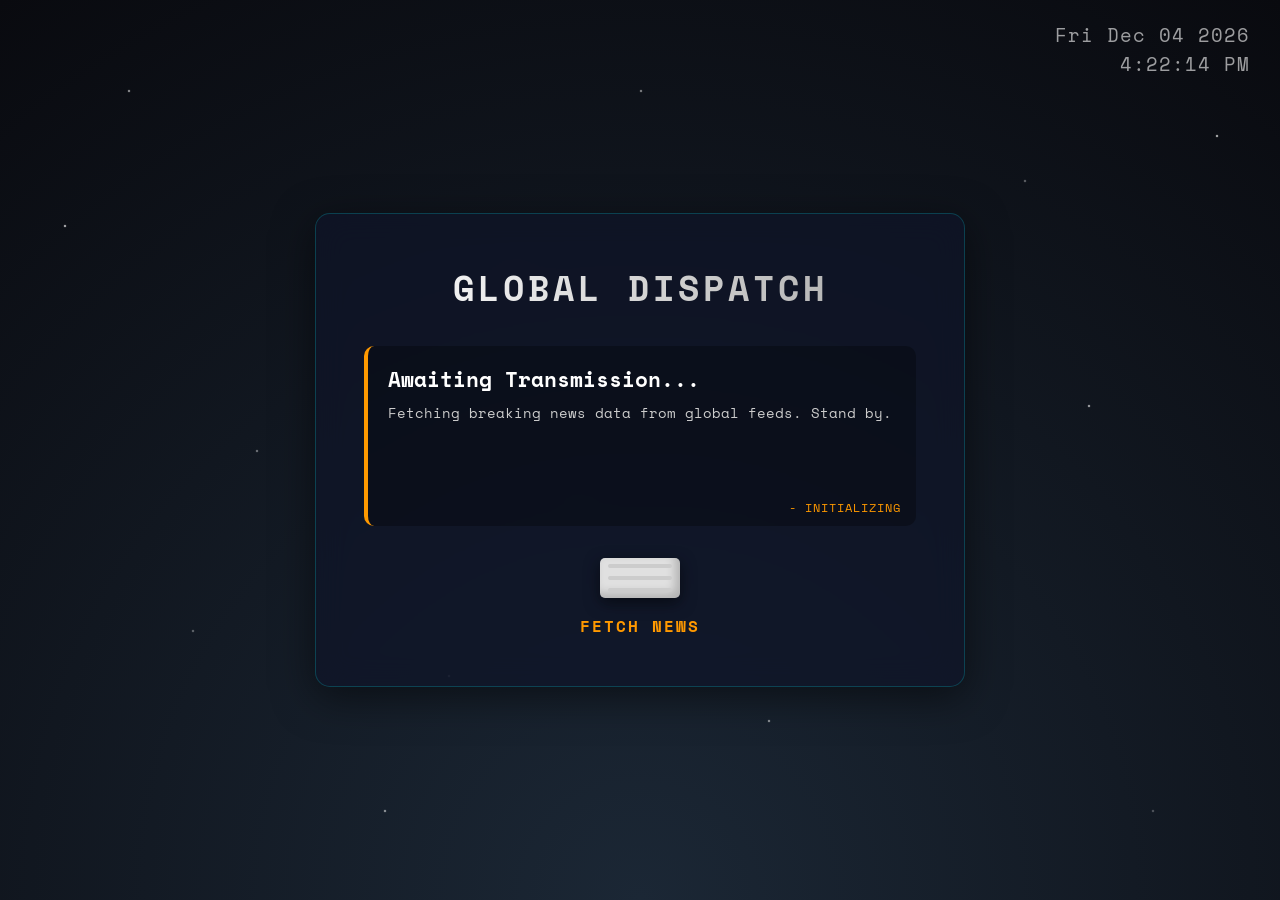
<file: NewsApp/index.html>
<!DOCTYPE html>
<html lang="en">
<head>
    <meta charset="UTF-8">
    <meta name="viewport" content="width=device-width, initial-scale=1.0">
    <title>Breaking News Delivery</title>
    <link href="https://fonts.googleapis.com/css2?family=Space+Mono:wght@400;700&display=swap" rel="stylesheet">
    <link rel="stylesheet" href="style.css">
</head>
<body>
    <div class="sky"></div>
    <div class="stars"></div>
    <div class="time-container" id="time-container">
    </div>

    <!-- Game UI overlay -->
    <div id="game-ui" class="hidden">
        <div id="game-header">
            <h2 id="score-display">Score: 0</h2>
            <h2 id="lives-display" style="color: #ff3366; letter-spacing: 5px;">♥♥♥</h2>
            <button id="quit-btn" class="glow-on-hover" style="width: 150px;">Quit Game</button>
        </div>
        
        <canvas id="gameCanvas"></canvas>
        
        <div id="game-over-container" class="hidden" style="display: flex; flex-direction: column; align-items: center;">
            <h2 id="game-over-title" style="color: #ff0055; margin-bottom: 15px;">Game Over</h2>
            <p id="game-over-msg" style="margin-bottom: 20px; font-size: 1.2rem;">Score: 0</p>
            <p style="font-size: 0.9rem; color: #ccc;">Press Space or Click Play to Restart</p>
            <button id="restart-btn" class="glow-on-hover" style="margin-top:20px;">Play Again</button>
        </div>
    </div>

    <main id="main-panel" class="glass-panel">
        <h1>Global Dispatch</h1>
        
        <div class="news-card">
            <h2 id="news-headline">Awaiting Transmission...</h2>
            <p id="news-summary" style="font-size: 0.9rem; line-height: 1.4; color: #ccc;">Fetching breaking news data from global feeds. Stand by.</p>
            <div id="news-citation" class="citation">- Initializing</div>
        </div>

        <div class="newspaper-wrapper" id="fetch-btn">
            <!-- CSS Newspaper icon -->
            <div class="newspaper">
                <div class="roll" id="roll-anim">
                    <div class="paper-line"></div>
                    <div class="paper-line"></div>
                    <div class="paper-line"></div>
                </div>
            </div>
            <p class="fetch-label">Fetch News</p>
        </div>
    </main>

    <!-- Easter egg prompt for Flappy Kiki -->
    <div id="easter-egg" class="hidden">
        <h2>SURPRISE NEWS DROP!</h2>
        <button id="enter-game-btn" class="glow-on-hover" style="margin-top: 20px;">LAUNCH KIKI</button>
    </div>

    <script src="game.js"></script>
    <script src="script.js"></script>
</body>
</html>
</file>
<file: NewsApp/style.css>
:root {
    --sky-bg: #0b1021;
    --neon-blue: #00f3ff;
    --neon-orange: #ff9900;
    --glass-bg: rgba(15, 20, 40, 0.7);
    --glass-border: rgba(0, 243, 255, 0.2);
    --text-color: #e0eaff;
}

* {
    margin: 0;
    padding: 0;
    box-sizing: border-box;
    font-family: 'Space Mono', monospace;
}

body {
    background-color: var(--sky-bg);
    color: var(--text-color);
    overflow: hidden; 
    height: 100vh;
    display: flex;
    justify-content: center;
    align-items: center;
    position: relative;
}

/* Sky Background Layers */
.sky {
    position: absolute;
    top: 0;
    left: 0;
    width: 100%;
    height: 100%;
    background: radial-gradient(circle at bottom, #1b2735 0%, #090a0f 100%);
    z-index: 0;
}

.stars {
    position: absolute;
    top: 0;
    left: 0;
    right: 0;
    bottom: 0;
    width: 100%;
    height: 100%;
    background: transparent;
    z-index: 1;
    /* Tiny stars to show humans are tiny */
    box-shadow: 10vw 10vh 1px rgba(255,255,255,0.8), 20vw 50vh 1px rgba(255,255,255,0.6), 40vw 30vh 1px rgba(255,255,255,0.9), 80vw 20vh 1px rgba(255,255,255,0.5), 60vw 80vh 1px rgba(255,255,255,0.8), 90vw 90vh 1px rgba(255,255,255,0.4), 50vw 10vh 1px rgba(255,255,255,0.7), 70vw 60vh 1px rgba(255,255,255,0.6), 30vw 90vh 1px rgba(255,255,255,0.8), 15vw 70vh 1px rgba(255,255,255,0.5), 85vw 45vh 1px rgba(255,255,255,0.9), 45vw 55vh 1px rgba(255,255,255,0.7),
    5vw 25vh 1px #fff, 95vw 15vh 1px #fff, 35vw 75vh 1px #fff;
    width: 2px;
    height: 2px;
    border-radius: 50%;
    animation: slowDrift 150s linear infinite;
}

@keyframes slowDrift {
    0% { transform: translateY(0); }
    100% { transform: translateY(-100vh); }
}

/* Time Container */
.time-container {
    position: absolute;
    top: 20px;
    right: 30px;
    z-index: 10;
    font-size: 1.2rem;
    color: rgba(255, 255, 255, 0.6);
    letter-spacing: 1px;
    text-align: right;
}

/* Main Panel */
.glass-panel {
    position: relative;
    z-index: 10;
    background: var(--glass-bg);
    backdrop-filter: blur(15px);
    -webkit-backdrop-filter: blur(15px);
    border: 1px solid var(--glass-border);
    border-radius: 15px;
    padding: 3rem;
    max-width: 650px;
    width: 90%;
    text-align: center;
    box-shadow: 0 10px 40px rgba(0,0,0,0.5);
    transition: transform 0.3s;
}

h1 {
    font-size: 2.2rem;
    margin-bottom: 2rem;
    background: linear-gradient(90deg, #fff, #aaa);
    -webkit-background-clip: text;
    -webkit-text-fill-color: transparent;
    text-transform: uppercase;
    letter-spacing: 4px;
}

.news-card {
    min-height: 180px;
    margin-bottom: 2rem;
    text-align: left;
    background: rgba(0,0,0,0.3);
    padding: 20px;
    border-radius: 10px;
    border-left: 4px solid var(--neon-orange);
    position: relative;
    overflow: hidden;
}

.news-card h2 {
    font-size: 1.3rem;
    margin-bottom: 10px;
    color: #fff;
    line-height: 1.3;
}

.citation {
    position: absolute;
    bottom: 10px;
    right: 15px;
    font-size: 0.75rem;
    color: var(--neon-orange);
    text-transform: uppercase;
    letter-spacing: 1px;
}

/* Newspaper Fetcher Icon */
.newspaper-wrapper {
    display: flex;
    flex-direction: column;
    align-items: center;
    cursor: pointer;
    margin-top: 2rem;
    transition: transform 0.2s;
}

.newspaper-wrapper:hover {
    transform: scale(1.05);
}

.fetch-label {
    margin-top: 1rem;
    font-weight: bold;
    text-transform: uppercase;
    color: var(--neon-orange);
    letter-spacing: 2px;
}

.newspaper {
    position: relative;
    width: 80px;
    height: 40px;
    background: #e0e0e0;
    border-radius: 5px;
    box-shadow: inset -5px -5px 10px rgba(0,0,0,0.2), 0 5px 15px rgba(0,0,0,0.5);
    display: flex;
    justify-content: center;
    align-items: center;
}

.paper-line {
    width: 80%;
    height: 4px;
    background: #ccc;
    margin: 4px 0;
    border-radius: 2px;
}

.roll {
    width: 100%;
    height: 100%;
    display: flex;
    flex-direction: column;
    justify-content: center;
    align-items: center;
    transition: transform 0.5s cubic-bezier(0.175, 0.885, 0.32, 1.275);
}

.unrolling {
    animation: unrollPaper 0.6s forwards;
}

@keyframes unrollPaper {
    0% { transform: scaleY(1); }
    50% { transform: scaleY(2.5) scaleX(0.9); }
    100% { transform: scaleY(1); }
}

/* Easter Egg */
.hidden {
    display: none !important;
}

#easter-egg {
    position: fixed;
    top: 50%;
    left: 50%;
    transform: translate(-50%, -50%);
    z-index: 1000;
    background: rgba(255, 153, 0, 0.2);
    border: 3px solid var(--neon-orange);
    box-shadow: 0 0 50px var(--neon-orange);
    padding: 3rem;
    border-radius: 20px;
    backdrop-filter: blur(20px);
    display: flex;
    flex-direction: column;
    align-items: center;
    text-align: center;
}

#easter-egg h2 {
    color: var(--neon-orange);
    font-size: 2.5rem;
    text-shadow: 0 0 20px var(--neon-orange);
    margin: 0;
    letter-spacing: 2px;
}

/* Game Styles */
#game-ui {
    position: fixed;
    top: 0;
    left: 0;
    width: 100vw;
    height: 100vh;
    background: rgba(10, 10, 30, 0.95);
    z-index: 2000;
    display: flex;
    flex-direction: column;
    align-items: center;
    justify-content: center;
}

#game-header {
    display: flex;
    justify-content: space-between;
    width: 600px;
    align-items: center;
    margin-bottom: 20px;
}

#gameCanvas {
    background: #1e2c3a; /* Dark sky for flappy bird */
    border: 4px solid #fff;
    border-radius: 10px;
    box-shadow: 0 10px 30px rgba(0,0,0,0.8);
}

#game-over-container {
    position: absolute;
    top: 50%;
    left: 50%;
    transform: translate(-50%, -50%);
    background: rgba(0, 0, 0, 0.8);
    padding: 30px 50px;
    border: 3px solid #ff0055;
    border-radius: 15px;
    text-align: center;
    z-index: 2010;
}

/* Common Buttons */
.glow-on-hover {
    width: 250px;
    height: 50px;
    border: none;
    outline: none;
    color: #fff;
    background: #111;
    cursor: pointer;
    position: relative;
    z-index: 0;
    border-radius: 10px;
    font-size: 1.1rem;
    font-weight: bold;
    text-transform: uppercase;
}

.glow-on-hover:before {
    content: '';
    background: linear-gradient(45deg, #ff0000, #ff7300, #fffb00, #48ff00, #00ffd5, #002bff, #7a00ff, #ff00c8, #ff0000);
    position: absolute;
    top: -2px;
    left:-2px;
    background-size: 400%;
    z-index: -1;
    filter: blur(5px);
    width: calc(100% + 4px);
    height: calc(100% + 4px);
    animation: glowing 20s linear infinite;
    opacity: 0;
    transition: opacity .3s ease-in-out;
    border-radius: 10px;
}

.glow-on-hover:hover:before { opacity: 1; }
.glow-on-hover:after {
    z-index: -1;
    content: '';
    position: absolute;
    width: 100%;
    height: 100%;
    background: #111;
    left: 0;
    top: 0;
    border-radius: 10px;
}
</file>
